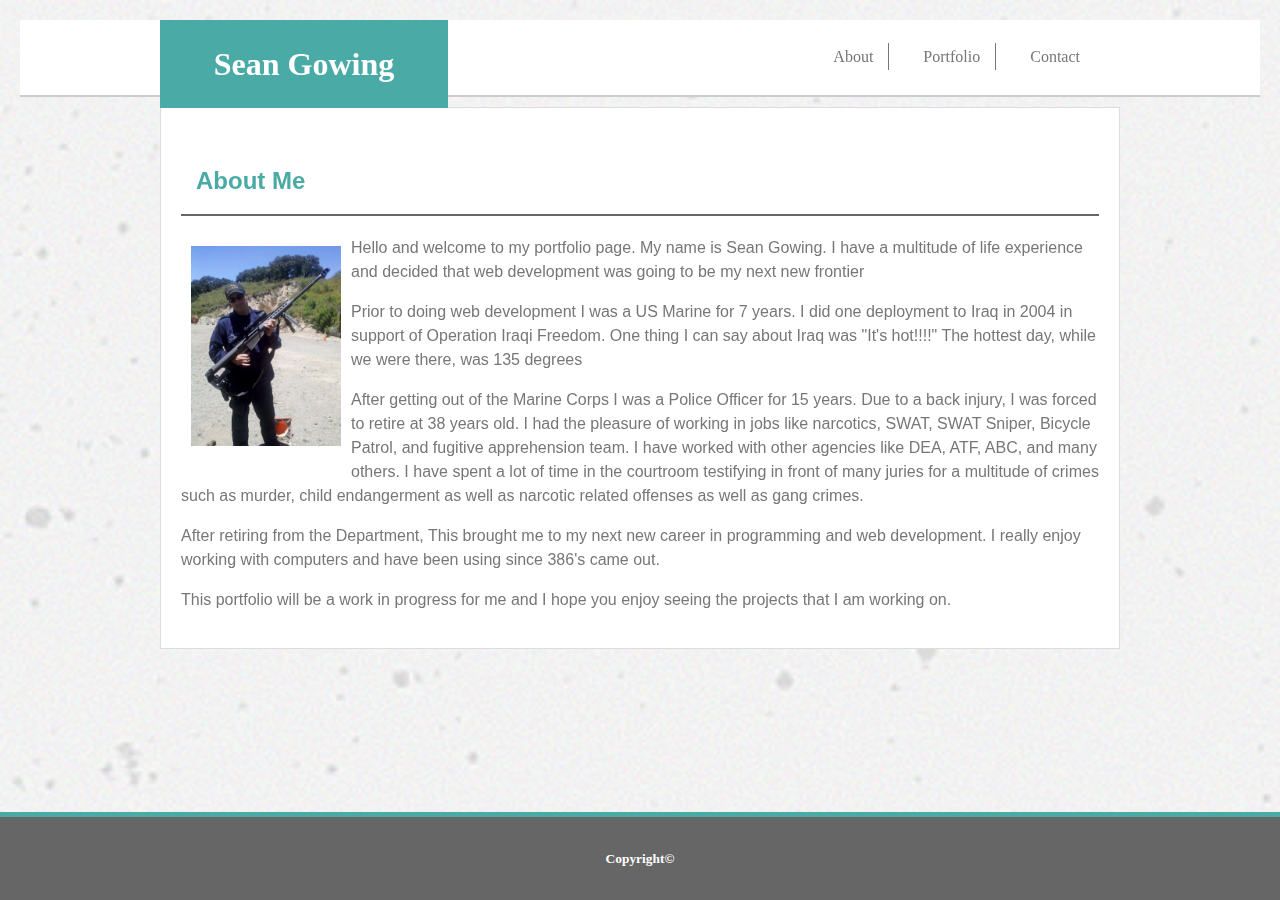
<file: index.html>
<!DOCTYPE html>
<html lang="en">

<head>
    <meta charset="UTF-8">
    <meta name="viewport" content="width=device-width, initial-scale=1.0">
    <meta http-equiv="X-UA-Compatible" content="ie=edge">
    <title>Portfolio for Sean Gowing</title>
    <link rel="stylesheet" type="text/css" href="assets/css/style.css">
    <link rel="stylesheet" type="text/css" href="assets/css/nav.css">
    <link rel="stylesheet" type="text/css" href="assets/css/footer.css">

</head>

<body>
<div class="wrapper">
    <div id="top">
        <div id="navigation">
            <section id="name">
                <h1>Sean Gowing</h1>
                </section>
                 <div class = "stuff">
                <a href="index.html">About</a>
                <a href="portfolio.html">Portfolio</a>
                <a href="contact.html">Contact</a>          
           
           </div>
        
    </div>
</div>

    <div class="mainSection">
        <img src="assets/images/concrete-texture.png" id="bg" alt="background">
        <section id="mainContent">
            <h2>About Me</h2>
            <div id="picture"><img src="assets/images/sean_gowing.jpg" height="200px" width="150px"> </div>
            <p>Hello and welcome to my portfolio page. My name is Sean Gowing. I have a multitude of life experience
                    and decided that web development was going to be my next new frontier</p>
                <p>Prior to doing web development I was a US Marine for 7 years. I did one deployment to Iraq in 2004 in
                    support of Operation Iraqi Freedom. One thing I can say about Iraq was "It's hot!!!!" The hottest day,
                    while we were there, was 135 degrees</p>
                <p>After getting out of the Marine Corps I was a Police Officer for 15 years. Due to a back injury, I was
                    forced to retire at 38 years old. I had the pleasure of working in jobs like narcotics, SWAT, SWAT
                    Sniper, Bicycle Patrol, and fugitive apprehension team. I have worked with other agencies like DEA, ATF, ABC,
                    and many others. I have spent a lot of time in the courtroom testifying in front of many juries for a
                    multitude of crimes such as murder, child endangerment as well as narcotic related offenses as well as gang crimes. </p>
                <p>After retiring from the Department, This brought me to my next new career in programming and web
                    development. I really enjoy working with computers and have been using since 386's came out.</p>
                <p>This portfolio will be a work in progress for me and I hope you enjoy seeing the projects that I am
                    working on.</p>
        </section>
    </div>

    <div id="bottom">
        <section id="footer">
            <h6>Copyright©</h6>
        </section>
    </div>
</div>

</body>

</html>
</file>
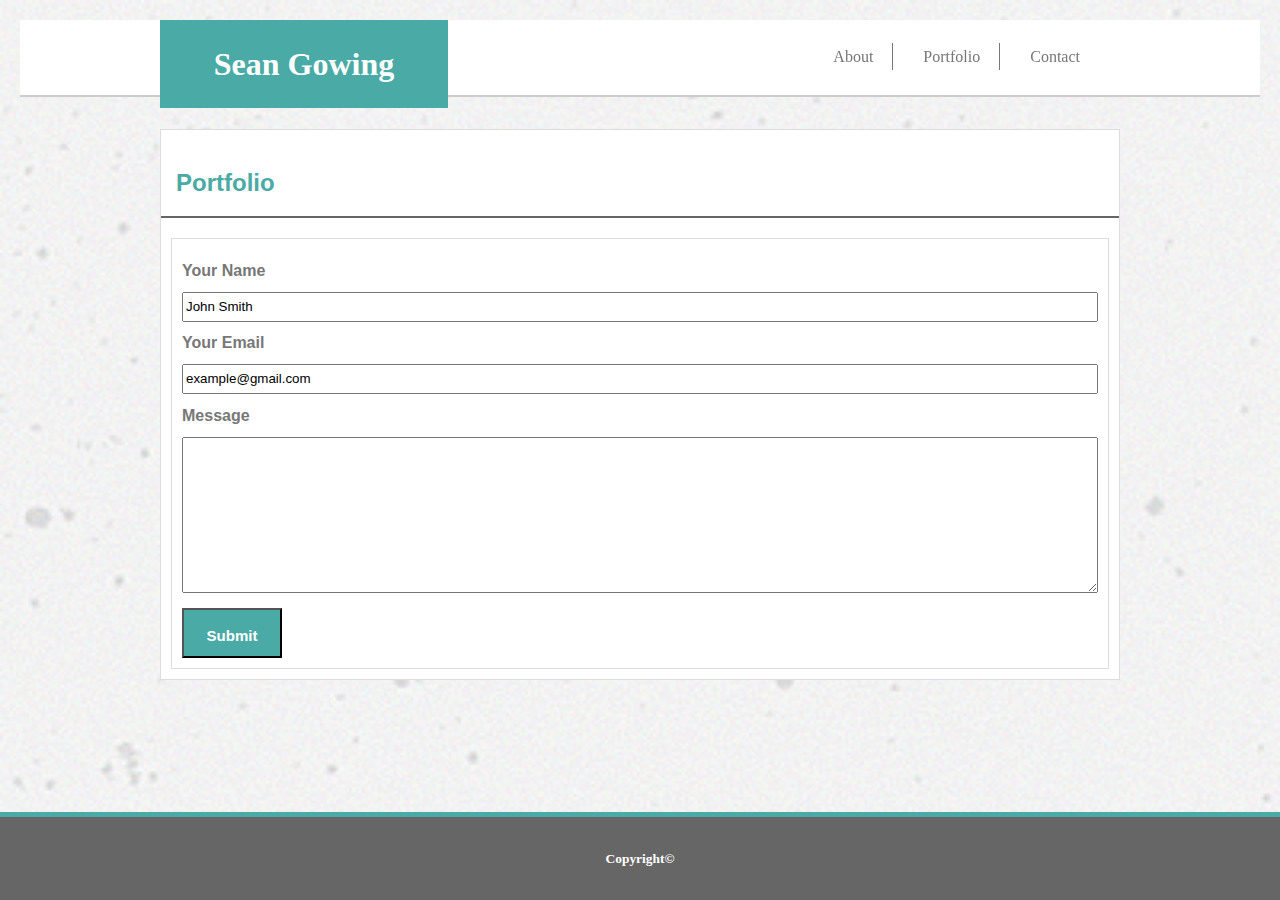
<file: contact.html>
<!DOCTYPE html>
<html lang="en">

<head>
    <meta charset="UTF-8">
    <meta name="viewport" content="width=device-width, initial-scale=1.0">
    <meta http-equiv="X-UA-Compatible" content="ie=edge">
    <title>Contact Page</title>

    <link rel="stylesheet" type="text/css" href="assets/css/nav.css">
    <link rel="stylesheet" type="text/css" href="assets/css/footer.css">
    <link rel="stylesheet" type="text/css" href="assets/css/contactStyle.css">
</head>

<body>

    <div id="top">
        <div id="navigation">
            <section id="name"><h1>Sean Gowing</h1></section>
            <div class = "stuff">
                <a href="index.html">About  </a>
                <a href="portfolio.html">Portfolio  </a>
                <a href="contact.html">Contact  </a>          
            </div>
        </div>
    </div>
    <div class="mainSection">
        <img src="assets/images/concrete-texture.png" id="bg" alt="background">

        <section id="mainContent">
            <h2>Portfolio</h2>
            <section id="contactForm">
                <form>
                     <label><h4>Your Name</h4></label>
                     <input type="text" id="myText" value="John Smith" required="required" />

                     <label><h4>Your Email</h4></label>
                     <input type="text" id="myEmail" value="example@gmail.com" required="required" />
               
                    <label><h4>Message</h4></label>
                    <textarea id="myTextArea" rows="10" cols="80" required="required"></textarea>
                    <br>
                    <button type="button"><h5>Submit</h5></button>
                </form>

            </section>

        </section>
        <div id="bottom">
            <section id="footer">
                <h6>Copyright©</h6>
            </section>
        </div>

</body>

</html>
</file>
<file: assets/css/style.css>
html {
    overflow: scroll;
}

* {
    box-sizing: border-box;
}
#bg {
    position: fixed; 
    top: 0; 
    left: 0; 
    z-index: -1;  
    /* Preserve aspet ratio */
    min-width: 100%;
    min-height: 100%;
  }

body{
    margin: 0 auto;
    padding: 20px;
    text-align: left;
    box-sizing: border-box;
    line-height: 1.5;
}

#mainContent {
    width: 960px;
    color:#777777;
    background: #fff;
    padding: 20px;
    font-family: 'Arial', 'Helvetica Neue', Helvetica, sans-serif;
    background: #ffffff;
    margin: 10px auto;
    border: #dddddd 1px solid;
}
h2 {
    color: #4aaaa5;
    padding: 15px;
    border-bottom: 2px #666 solid;
}
#picture {
    float: left;
    padding: 10px;
}

@media screen and (max-width: 640px) {
  #mainContent{
    /* Box-model */
    width: 100%;
  }
}
  @media screen and (max-width: 768) {
  
    /* The wrapper's width will be 600px */
    .wrapper {
      width: 100%;
    }
    #mainContent{
    /* Box-model */
    width: 100%;
  
  }

}
@media screen and (max-width: 980px) {
  
  /* The wrapper's width will be 600px */
  .wrapper {
    width: 100%;
  }
  #mainContent{
  /* Box-model */
  width: 100%;

}

}
</file>
<file: assets/css/nav.css>
#top {
    background: #fff;
    color: #777777;
    width: 100%;
    border-bottom: #cccccc 2px solid;
}
#navigation{
    position: relative;
    width: 960px;
    color: #777777;
    margin: 0 auto;
    height: 75px;
    font-family: 'Georgia', Times, Times New Roman, serif;  
}
a:link { color: #777777;
    text-decoration: none;
}
a:visited { color: #777777; }
a:hover { color: pink; }
a:active { color: yellow; }

h1{
    margin-top: 0;
    margin-left: 0;
    background: #4aaaa5; 
    color: white;
    text-align: center;
    padding: 20px;
}
#name{
    width:30%;
    float: left;

}
a {
  
   padding: 5px;
   padding-right: 15px;
   margin-right: 25px;

   /* margin:10px ; */
   border-right: 1px solid;

}
.stuff {
    margin: auto;
    position: relative; 
    float: right;
    margin-top: 25px; 

}
.stuff a:last-child{
    border-right: 0;}

@media screen and (min-width: 350px) and (max-width: 640px) {

   #name{
       width:100%;
   }
   #navigation{
    width: 100%;
    height: 130px;
    margin: 0 auto; 
  }
.stuff{
    clear: both;
    overflow: auto;
    position: relative;
    float: none;
    margin: auto;
    height: 75px;
    text-align: center;    
    }

    a {
       font-size: 16px;
       padding: 5px;
       padding-right: 10px;
       margin-right: 10px;
       border-right: 1px solid;
      }
  }
  @media screen and (min-width: 641px) and (max-width: 750px) {

    #top{
         
        width: 100%;
    }

    #navigation{
        width: 100%;
        margin: 0 auto; 
        height: 70px; 
    }
      .stuff{
          float: right;

      }

    h1{
        font-size:20px;
        margin-top: 0;
        margin-left: 0;
        background: #4aaaa5; 
        color: white;
        text-align: center;
        padding: 20px;
    }

    a { 
      font-size: 16px;
     padding: 5px;
     padding-right: 10px;
     margin-right: 10px;
     border-right: 1px solid;      
    }

}
  @media screen and (min-width: 751px) and (max-width: 980px) {

        #top{
             
            width: 100%;
        }

        #navigation{
            width: 100%;
            margin: 0 auto; 
        }
          .stuff{
              float: right;
          }

        h1{
            margin-top: 0;
            margin-left: 0;
            background: #4aaaa5; 
            color: white;
            text-align: center;
            padding: 20px;
        }

        a { 
          font-size: 16px;
         padding: 5px;
         padding-right: 10px;
         margin-right: 10px;
         border-right: 1px solid;      
        }
    
}
</file>
<file: assets/css/footer.css>
#bottom{
    clear: both;
    width: 100%;
}

#footer{
    position: fixed;
    bottom: 0;
    left: 0;
    border-top: 5px  #4aaaa5 solid;
    background: #666666;
    text-align: center;
    color: white;
    font-size: 20px;
    width: 100%;
}
</file>
<file: assets/css/contactStyle.css>
html {
    overflow: scroll;
}
* {
    box-sizing: border-box;
}
#bg {
    position: fixed; 
    top: 0; 
    left: 0; 
    z-index: -1;  
    /* Preserve aspet ratio */
    min-width: 100%;
    min-height: 100%;
  }

body{
    margin: 0 auto;
    padding: 20px;
    text-align: left;
    box-sizing: border-box;
    line-height: 1.5;
}

#mainContent {
    clear: both;
    overflow: auto;
    width: 960px;
    color:#777777;
    background: #fff;
    font-family: 'Arial', 'Helvetica Neue', Helvetica, sans-serif;
    background: #ffffff;
    margin: 10px auto;
    border: #dddddd 1px solid;
}
h2 {
    color: #4aaaa5;
    padding: 15px;
    border-bottom: 2px #666 solid;
}
#contactForm {
    padding: 10px;
    line-height: 0;
    border: #ddd 1px solid;
    margin: 10px;
}
button {
    height: 50px;
    width: 100px;
    margin-top: 15px;
    color: #fff;
    background: #4aaaa5;
    line-height: 0;
}
h5 {
    color: #fff;
    text-align: center;
    font-size: 15px;
}
textarea {
    width: 100%;
}
input{
    width:100%;
    line-height: 1.8;
}
</file>
